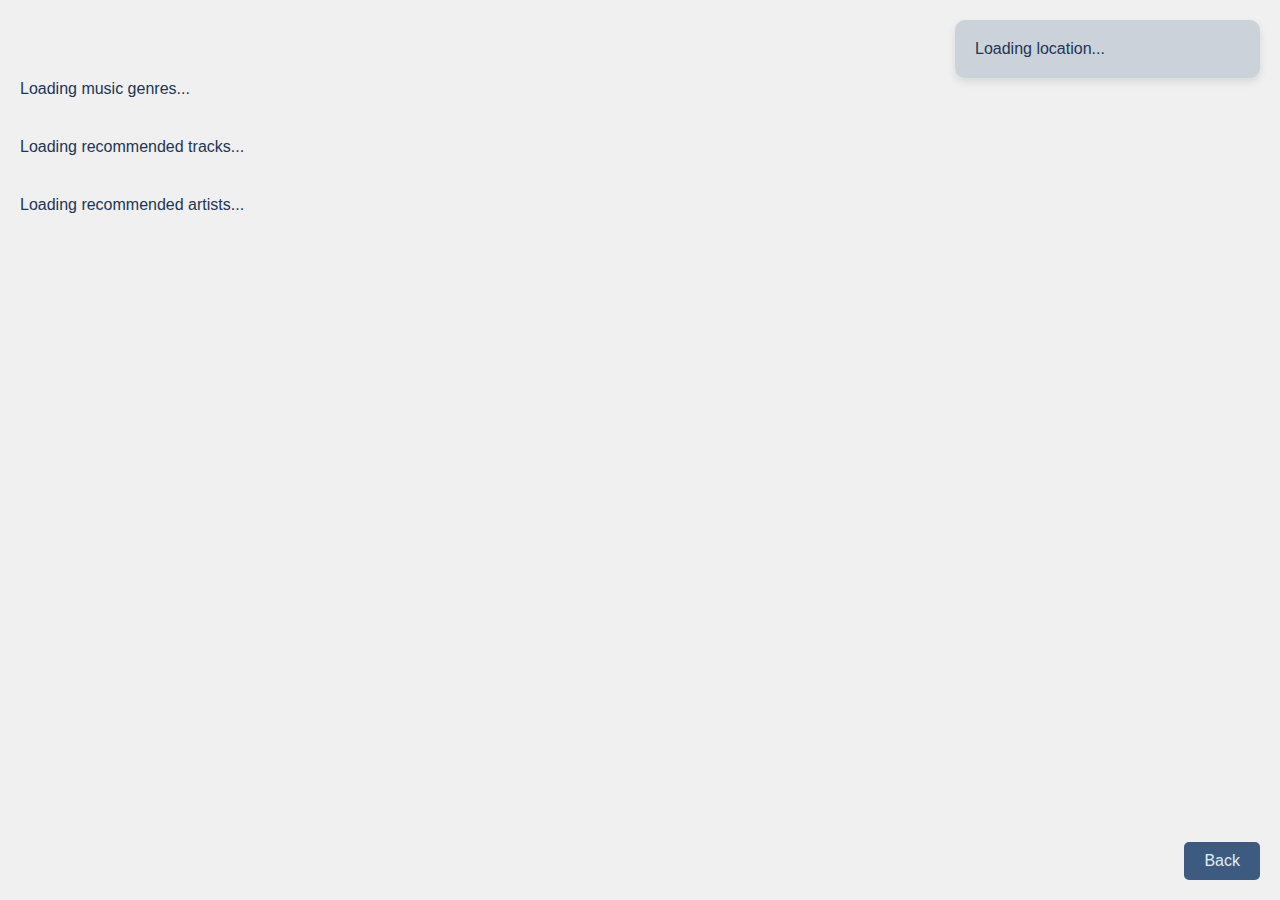
<file: natural_taste/forecast.html>
<!DOCTYPE html>
<html lang="en">
<head>
    <meta charset="UTF-8">
    <meta name="viewport" content="width=device-width, initial-scale=1.0">
    <title>5-Day Weather Forecast</title>
    <link rel="stylesheet" href="forecasting.css">
</head>
<body>
    <div id="main-content">
        <div id="weather-container">
            <div id="weather">
            </div>
        </div>
        <div id="genre-container">
            <div id="music-genre">
                Loading music genres...
            </div>
        </div>
        <div id="tracks-container">
            <div id="recommended-tracks">
                Loading recommended tracks...
            </div>
        </div>
        <div id="artists-container">
            <div id="artists">
                Loading recommended artists...
            </div>
        </div>
    </div>
    <div id="sidebar-content">
        <div id="location">
            Loading location...
        </div>
        <a href="javascript:void(0);" id="back-button" class="back-button">Back</a>
    </div>

    <script>
        const accuWeatherApiKey = 'insert your key here';
        const groqApiKey = 'insert your key here';

        async function getWeather() {
            const url = window.location.href;
            const locationKey = url.split('city=')[1].split('&')[0];
            const city_text = decodeURIComponent(url.split('city_text=')[1].split('&')[0]);

            try {
                const weather = await fetchWeatherData(locationKey);

                // Clear the loading text
                clearLoadingText();

                displayLocation(locationKey, weather, city_text);

                for (const dailyForecast of weather.DailyForecasts) {
                    const weatherInfo = `
                        <div class="weather-day">
                            <p class="weather-day-date">${new Date(dailyForecast.Date).toDateString()}</p>
                            <p class="weather-day-description">${dailyForecast.Day.IconPhrase}</p>
                            <p>Min Temp: ${dailyForecast.Temperature.Minimum.Value}°C</p>
                            <p>Max Temp: ${dailyForecast.Temperature.Maximum.Value}°C</p>
                        </div>
                    `;
                    document.getElementById('weather').innerHTML += weatherInfo;

                    const weatherDocument = `Min Temp: ${dailyForecast.Temperature.Minimum.Value}, Max Temp: ${dailyForecast.Temperature.Maximum.Value}, Weather: ${dailyForecast.Day.IconPhrase}`;
                    const musicGenre = await generateMusicGenre(weatherDocument);
                    document.getElementById('music-genre').innerHTML += `
                        <div class="genre-day">
                            <p class="genre-header">Music Genre:</p>
                            <p class="genre-description">${musicGenre}</p>
                        </div>
                    `;

                    const recommendedTracks = await generateRecommendedTracks(musicGenre);
                    document.getElementById('recommended-tracks').innerHTML += `
                        <div class="tracks-day">
                            <p class="tracks-header">Recommended Track:</p>
                            <p class="tracks-description">${recommendedTracks}</p>
                        </div>
                    `;

                    const artists = await generateArtists(musicGenre);
                    document.getElementById('artists').innerHTML += `
                        <div class="artist-day">
                            <p class="artist-header">Recommended Artist:</p>
                            <p class="artist-description">${artists}</p>
                        </div>
                    `;
                }

                // Set up the back button
                document.getElementById('back-button').href = `n_t.html?city=${encodeURIComponent(locationKey)}&city_text=${encodeURIComponent(city_text)}`;

            } catch (error) {
                displayError('weather', `Error fetching data: ${error.message}`);
            }
        }

        function clearLoadingText() {
            // Clear loading placeholders
            document.getElementById('weather').innerHTML = "";
            document.getElementById('music-genre').innerHTML = "";
            document.getElementById('recommended-tracks').innerHTML = "";
            document.getElementById('location').innerHTML = "";
            document.getElementById('artists').innerHTML = "";
        }

        function displayLocation(locationKey, weather, city_text) {
            city_text = decodeURIComponent(city_text);
            city_text = city_text.split(',')[0];
            const locationInfo = `
                <p>City: ${city_text}</p>
                <p>Temperature: ${weather.DailyForecasts[0].Temperature.Minimum.Value}°C</p>
            `;
            document.getElementById('location').innerHTML = locationInfo;
        }

        function displayError(elementId, message) {
            document.getElementById(elementId).innerHTML = `<p class="error">${message}</p>`;
        }

        async function fetchWeatherData(locationKey) {
            const weatherResponse = await fetch(`https://dataservice.accuweather.com/forecasts/v1/daily/5day/${locationKey}?apikey=${accuWeatherApiKey}`);
            if (!weatherResponse.ok) throw new Error(`Weather API error: ${weatherResponse.status} ${weatherResponse.statusText}`);
            const weatherData = await weatherResponse.json();
            return weatherData;
        }

        async function generateMusicGenre(weatherDocument) {
            const prompt = "Generate a detailed genre of music that best fits this weather. Make sure to only state the Music Genre in your response, nothing else.";
            return await groqLlamaGenerateSummary(prompt, weatherDocument);
        }

        async function generateRecommendedTracks(musicGenre) {
            const prompt = `Generate 1 song that best aligns with the genre: ${musicGenre}. Merely state the song's title. There can be nothing else written but the song's title and then state "by" and insert the artist's name. Never ever make up a song that doesn't exist`;
            return await groqLlamaGenerateSummary(prompt, "");
        }

        async function generateArtists(musicGenre) {
            const prompt = `Generate 1 musical artist that closely aligns with the genre: ${musicGenre}. Merely state the artist's name. Never ever make up a musical artist who doesn't exist`;
            return await groqLlamaGenerateSummary(prompt, "");
        }

        async function groqLlamaGenerateSummary(prompt, weatherDocument) {
            const url = "https://api.groq.com/openai/v1/chat/completions";
            const postData = {
                messages: [
                    {
                        role: 'user',
                        content: `${prompt} ${weatherDocument}`
                    }
                ],
                model: 'llama3-70b-8192',
                temperature: 1,
                max_tokens: 1024
            };

            const response = await fetch(url, {
                method: 'POST',
                headers: {
                    'Content-Type': 'application/json',
                    'Authorization': `Bearer ${groqApiKey}`
                },
                body: JSON.stringify(postData)
            });

            if (!response.ok) throw new Error(`HTTP error! status: ${response.status}`);
            const responseData = await response.json();
            return responseData.choices[0].message.content.trim();
        }

        window.onload = getWeather;
    </script>
</body>
</html>
</file>
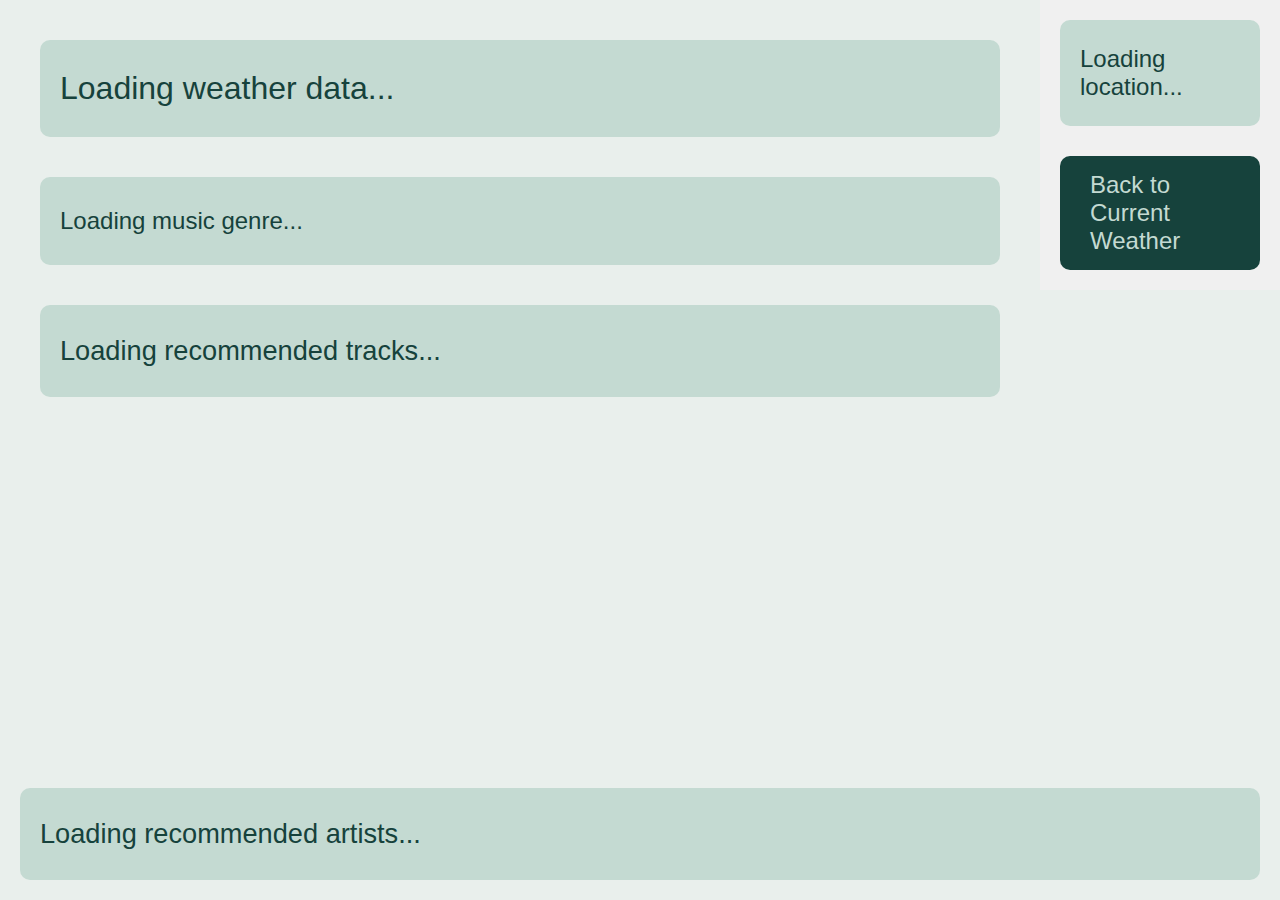
<file: natural_taste/historical.html>
<!DOCTYPE html>
<html lang="en">
<head>
    <meta charset="UTF-8">
    <meta name="viewport" content="width=device-width, initial-scale=1.0">
    <title>Historical Weather App</title>
    <link rel="stylesheet" href="histo.css">
    <style>
        #sidebar-content {
            position: fixed;
            top: 0;
            right: 0;
            padding: 20px;
            background-color: #f0f0f0;
            width: 200px; /* Adjust width as needed */
        }

        #content-wrapper {
            margin-right: 220px; /* Make space for the sidebar */
            padding: 20px;
        }

        .error {
            color: red;
        }
    </style>
</head>
<body>
    <div id="content-wrapper">
        <div id="main-content">
            <div id="weather">
                <p>Loading weather data...</p>
            </div>

            <div id="music-genre">
                <p>Loading music genre...</p>
            </div>

            <div id="recommended-tracks">
                <p>Loading recommended tracks...</p>
            </div>
        </div>

        <div id="sidebar-content">
            <div id="location">
                <p>Loading location...</p>
            </div>
            <a id="backButton" href="#" class="back-button">Back to Current Weather</a>
        </div>
    </div>

    <div id="artists">
        <p>Loading recommended artists...</p>
    </div>

    <script>
        const accuWeatherApiKey = 'insert your key here'; 
        const groqApiKey = 'insert your key here'; 

        async function getHistoricalWeather() {
            const url = window.location.href;
            const locationKey = url.split('city=')[1].split('&')[0];
            const city_text = decodeURIComponent(url.split('city_text=')[1].split('&')[0]);

            try {
                const historicalWeather = await fetchHistoricalWeatherData(locationKey);

                displayLocation(city_text, historicalWeather);

                const weatherDocument = `City: ${city_text}, Temperature: ${historicalWeather.Temperature.Metric.Value}°C, Weather: ${historicalWeather.WeatherText}`;
                
                // Generate music genre
                const musicGenre = await generateMusicGenre(weatherDocument);
                document.getElementById('music-genre').innerHTML = `<p>Music Genre: ${musicGenre}</p>`;

                // Generate recommended tracks
                const recommendedTracks = await generateRecommendedTracks(musicGenre);
                document.getElementById('recommended-tracks').innerHTML = `<p>Recommended Tracks:</p><ol>${recommendedTracks}</ol>`;

                // Generate recommended artists
                const artists = await generateArtists(musicGenre);
                document.getElementById('artists').innerHTML = `<p>Recommended Artists:</p><ol>${artists}</ol>`;

                // Update back button URL
                const backButton = document.getElementById('backButton');
                backButton.href = `n_t.html?city=${encodeURIComponent(locationKey)}&city_text=${encodeURIComponent(city_text)}`;

            } catch (error) {
                displayError('weather', `Error fetching data: ${error.message}`);
            }
        }

        function displayLocation(city_text, weather) {
            city_text = decodeURIComponent(city_text);
            city_text = city_text.split(',')[0];
            const locationInfo = `
                <p>City: ${city_text}</p>
                <p>Temperature: ${weather.Temperature.Metric.Value}°C</p>
            `;
            document.getElementById('location').innerHTML = locationInfo;
            document.getElementById('weather').innerHTML = `<p>Weather: ${weather.WeatherText}</p>`;
        }

        function displayError(elementId, message) {
            document.getElementById(elementId).innerHTML = `<p class="error">${message}</p>`;
        }

        async function fetchHistoricalWeatherData(locationKey) {
            const weatherResponse = await fetch(`https://dataservice.accuweather.com/currentconditions/v1/${locationKey}/historical/24?apikey=${accuWeatherApiKey}`);
            if (!weatherResponse.ok) throw new Error(`Weather API error: ${weatherResponse.status} ${weatherResponse.statusText}`);
            const weatherData = await weatherResponse.json();
            if (!weatherData[0]) throw new Error('Invalid weather data');

            return weatherData[0];
        }

        async function generateMusicGenre(weatherDocument) {
            const prompt = "Generate a detailed genre of music you believe best fits with this weather. Don't make any assumptions or references to the location in which you are picking music for. Merely state the Music Genre you'd recommend by inserting the genre name. (do not use '*' and do not provide explanations for the genre selected). For musical diversity, generate very specific and detailed genres.";
            return await groqLlamaGenerateSummary(prompt, weatherDocument);
        }

        async function generateRecommendedTracks(musicGenre) {
            const prompt = `Generate 5 songs that best align with the genre: ${musicGenre}. Merely state the songs you'd recommend in this format: A ranked top to bottom list of songs (don't write anything else aside the list) (do not use '*' and do not provide explanations for the songs selected). Once the song title is displayed in "" say "by (artist's name insert). Never ever make up a song that doesn't exist.`;
            return await groqLlamaGenerateSummary(prompt, "");
        }

        async function generateArtists(musicGenre) {
            const prompt = `Generate a number list of 5 musical artists that best align with this genre: ${musicGenre}. Merely state the artists you'd recommend in this format: A ranked top to bottom list of artists (don't write anything else aside the list) (do not use '*' and do not provide explanations for the artists selected. For diversity purposes do not list any artists listed in the tracks generated). Never ever make up a musical who doesn't exist.`;
            return await groqLlamaGenerateSummary(prompt, "");
        }

        async function groqLlamaGenerateSummary(prompt, weatherDocument) {
            const formattedPrompt = formatTextData(prompt);
            const formattedWeatherDocument = formatTextData(weatherDocument);

            const url = "https://api.groq.com/openai/v1/chat/completions";
            const postData = {
                messages: [
                    {
                        role: 'user',
                        content: `${formattedPrompt} ${formattedWeatherDocument}`
                    }
                ],
                model: 'llama3-70b-8192',
                temperature: 1,
                max_tokens: 1024,
                top_p: 1,
                stream: false,
                stop: null
            };

            try {
                const response = await fetch(url, {
                    method: 'POST',
                    headers: {
                        'Content-Type': 'application/json',
                        'Authorization': `Bearer ${groqApiKey}`
                    },
                    body: JSON.stringify(postData)
                });

                if (!response.ok) throw new Error(`HTTP error! status: ${response.status}`);
                
                const responseData = await response.json();
                if (!responseData || !responseData.choices || !responseData.choices[0] || !responseData.choices[0].message || !responseData.choices[0].message.content) {
                    throw new Error("Invalid response structure");
                }

                return formatTextData(responseData.choices[0].message.content);
            } catch (error) {
                console.error("Error in fetch request: " + error.message);
                return "Could not generate the summary.";
            }
        }

        function formatTextData(text) {
            return text.trim().replace(/^\s+|\s+$/g, '');
        }

        window.onload = getHistoricalWeather;
    </script>
</body>
</html>
</file>
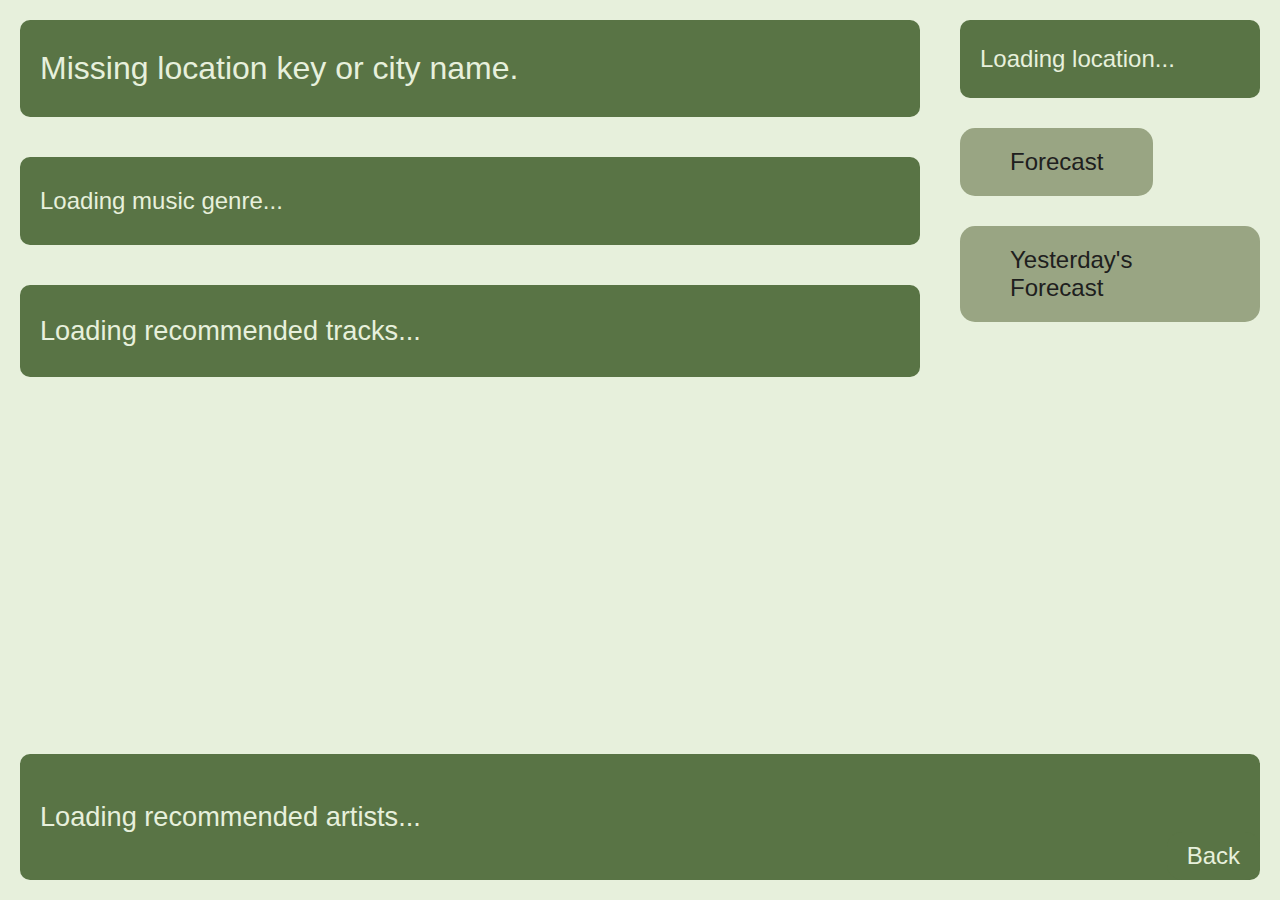
<file: natural_taste/n_t.html>
<!DOCTYPE html>
<html lang="en">
<head>
    <meta charset="UTF-8">
    <meta name="viewport" content="width=device-width, initial-scale=1.0">
    <title>Weather App</title>
    <link rel="stylesheet" href="style.css">
</head>
<body>
    <div id="content-wrapper">
        <div id="main-content">
            <div id="weather">
                <p>Loading weather data...</p>
            </div>

            <div id="music-genre">
                <p>Loading music genre...</p>
            </div>

            <div id="recommended-tracks">
                <p>Loading recommended tracks...</p> 
            </div>
        </div>

        <div id="sidebar-content">
            <div id="location">
                <p>Loading location...</p> 
            </div>
            <div id="forecast_button">
                <a href="javascript:void(0);" id="forecast-link" class="forecast-button">Forecast</a>
            </div>
            <div id="historical_button">
                <a href="javascript:void(0);" id="historical-link" class="historical-button">Yesterday's Forecast</a>
            </div>
        </div>
    </div>

    <div id="artists">
        <p>Loading recommended artists...</p> 
    </div>
    <a href="intel.html" class="back-button">Back</a>
    <script>
        const accuWeatherApiKey = 'insert your key here';
        const groqApiKey = 'insert your key here';

        async function getWeather() {
            const url = window.location.href;
            const locationKey = new URLSearchParams(window.location.search).get('city');
            const city_name = new URLSearchParams(window.location.search).get('city_text');

            if (!locationKey || !city_name) {
                displayError('weather', 'Missing location key or city name.');
                return;
            }

            try {
                const weather = await fetchWeatherData(locationKey);

                displayLocation(locationKey, weather, city_name);
                
                const weatherDocument = `City: ${locationKey}, Temperature: ${weather.Temperature.Metric.Value}°C, Weather: ${weather.WeatherText}`;
                const musicGenre = await generateMusicGenre(weatherDocument);
                document.getElementById('music-genre').innerHTML = `<p>Music Genre: ${musicGenre}</p>`;

                const recommendedTracks = await generateRecommendedTracks(musicGenre);
                document.getElementById('recommended-tracks').innerHTML = `<p>Recommended Tracks:</p><ol>${recommendedTracks}</ol>`;

                const artists = await generateArtists(musicGenre);
                document.getElementById('artists').innerHTML = `<p>Recommended Artists:</p><ol>${artists}</ol>`;

                // Update forecast and historical buttons with location key and city name
                document.getElementById('forecast-link').href = `forecast.html?city=${encodeURIComponent(locationKey)}&city_text=${encodeURIComponent(city_name)}`;
                document.getElementById('historical-link').href = `historical.html?city=${encodeURIComponent(locationKey)}&city_text=${encodeURIComponent(city_name)}`;

            } catch (error) {
                displayError('weather', `Error fetching data: ${error.message}`);
                setTimeout(() => {
                    window.location.href = 'intel.html'; // Redirects to intel.html if there's any issues after 3 seconds
                }, 3000);
            }
        }

        function displayLocation(locationKey, weather, city_text) {
            city_text = decodeURIComponent(city_text);
            city_text = city_text.split(',')[0];
            const locationInfo = `
                <p>City: ${city_text}</p>
                <p>Temperature: ${weather.Temperature.Metric.Value}°C</p>
            `;
            document.getElementById('location').innerHTML = locationInfo;

            const weatherInfo = `<p>Weather: ${weather.WeatherText}</p>`;
            document.getElementById('weather').innerHTML = weatherInfo;
        }

        function displayError(elementId, message) {
            document.getElementById(elementId).innerHTML = `<p class="error">${message}</p>`;
        }
        
        async function fetchWeatherData(locationKey) {
            const weatherResponse = await fetch(`https://dataservice.accuweather.com/currentconditions/v1/${locationKey}?apikey=${accuWeatherApiKey}`);
            if (!weatherResponse.ok) throw new Error(`Weather API error: ${weatherResponse.status} ${weatherResponse.statusText}`);
            const weatherData = await weatherResponse.json();
            if (!weatherData[0]) throw new Error('Invalid weather data');

            return weatherData[0];
        }

        async function generateMusicGenre(weatherDocument) {
            const prompt = "Generate a detailed genre of music you believe best fits with this weather. Don't make any assumptions or references to the location in which you are picking music for. Merely state the Music Genre you'd recommend by inserting the genre name. (do not use '*' and do not provide explanations for the genre selected). For musical diversity, generate very specific and detailed genres.";
            return await groqLlamaGenerateSummary(prompt, weatherDocument);
        }

        async function generateRecommendedTracks(musicGenre) {
            const prompt = `Generate 5 songs that best align with the genre: ${musicGenre}. Merely state the songs you'd recommend in this format: A ranked top to bottom list of songs (don't write anything else aside the list) (do not use '*' and do not provide explanations for the songs selected). Once the song title is displayed in "" say "by (artist's name insert). Never ever make up a song that doesn't exist.`;
            return await groqLlamaGenerateSummary(prompt, "");
        }

        async function generateArtists(musicGenre) {
            const prompt = `Generate a number list of 5 musical artists that best align with this genre: ${musicGenre}. Merely state the artists you'd recommend in this format: A ranked top to bottom list of artists (don't write anything else aside the list) (do not use '*' and do not provide explanations for the artists selected. For diversity purposes do not list any artists listed in the tracks generated). Never ever list a musical artist who doesn't exist.`;
            return await groqLlamaGenerateSummary(prompt, "");
        }

        async function groqLlamaGenerateSummary(prompt, weatherDocument) {
            const formattedPrompt = formatTextData(prompt);
            const formattedWeatherDocument = formatTextData(weatherDocument);

            const url = "https://api.groq.com/openai/v1/chat/completions";
            const postData = {
                messages: [
                    {
                        role: 'user',
                        content: `${formattedPrompt} ${formattedWeatherDocument}`
                    }
                ],
                model: 'llama3-70b-8192',
                temperature: 1,
                max_tokens: 1024,
                top_p: 1,
                stream: false,
                stop: null
            };

            try {
                const response = await fetch(url, {
                    method: 'POST',
                    headers: {
                        'Content-Type': 'application/json',
                        'Authorization': `Bearer ${groqApiKey}`
                    },
                    body: JSON.stringify(postData)
                });

                if (!response.ok) throw new Error(`HTTP error! status: ${response.status}`);
                
                const responseData = await response.json();
                if (!responseData || !responseData.choices || !responseData.choices[0] || !responseData.choices[0].message || !responseData.choices[0].message.content) {
                    throw new Error("Invalid response structure");
                }

                return formatTextData(responseData.choices[0].message.content);
            } catch (error) {
                console.error("Error in fetch request: " + error.message);
                return "Could not generate the summary.";
            }
        }

        function formatTextData(text) {
            return text.trim().replace(/^\s+|\s+$/g, '');
        }

        window.onload = getWeather;
    </script>
</body>
</html>
</file>
<file: natural_taste/forecasting.css>
/* General body styling */
body {
    display: flex;
    justify-content: space-between;
    align-items: flex-start;
    height: 100vh;
    font-family: Arial, sans-serif;
    background-color: #F0F0F0; 
    color: #213555; 
    margin: 0;
    padding: 20px;
    box-sizing: border-box;
    overflow-y: auto;
}

/* Main content area */
#main-content {
    display: flex;
    flex-direction: column;
    gap: 40px;
    flex: 3;
    padding-right: 20px;
}

/* Sidebar content */
#sidebar-content {
    display: flex;
    flex-direction: column;
    gap: 20px;
    flex: 1;
}

/* Styling for weather info */
#weather {
    display: flex;
    overflow-x: auto;
    padding: 10px 0;
}

.weather-day {
    background-color: #fff; 
    border: 1px solid #ddd; 
    border-radius: 10px;
    padding: 20px;
    box-shadow: 0 4px 8px rgba(0, 0, 0, 0.1); 
    min-width: 200px; 
    flex: 0 0 auto; 
    text-align: center; 
}

.weather-day-date {
    font-size: 1.4em;
    font-weight: bold;
    margin-bottom: 10px;
}

.weather-day-description {
    font-size: 1.2em;
    margin-bottom: 10px;
}

.weather-day p {
    font-size: 1em;
    margin: 5px 0;
}

/* Styling for music genre, tracks, and artists info */
#genre-container, #tracks-container, #artists-container {
    width: 100%;
}

#music-genre, #recommended-tracks, #artists {
    display: grid;
    grid-template-columns: repeat(auto-fit, minmax(200px, 1fr));
    gap: 20px;
}

.genre-day, .tracks-day, .artist-day {
    background-color: rgba(61, 90, 128, 0.2);
    border-radius: 10px;
    padding: 15px;
    box-shadow: 0 4px 8px rgba(0, 0, 0, 0.1);
    text-align: center;
}

.genre-header, .tracks-header, .artist-header {
    font-size: 1.1em;
    font-weight: bold;
    margin-bottom: 10px;
}

.genre-description, .tracks-description, .artist-description {
    font-size: 1em;
    margin: 5px 0;
}

/* Styling for the location information */
#location {
    background-color: rgba(61, 90, 128, 0.2); 
    border-radius: 10px;
    padding: 20px;
    box-shadow: 0 4px 8px rgba(0, 0, 0, 0.1);
}

#location p {
    font-size: 1.3em;
    margin: 5px 0;
}

.back-button {
    position: fixed;
    bottom: 20px;
    right: 20px;
    background-color: #3d5a80;
    color: #E1EEf2;
    padding: 10px 20px;
    text-decoration: none;
    border-radius: 5px;
}

/* Responsive design */
@media (max-width: 768px) {
    body {
        flex-direction: column;
    }

    #main-content, #sidebar-content {
        width: 100%;
        padding: 0;
    }

    #weather {
        flex-direction: column;
        overflow-x: visible;
    }

    .weather-day {
        border-right: none;
        border-bottom: 2px solid rgba(61, 90, 128, 0.5); 
        padding: 15px 0;
        min-width: auto;
    }

    .weather-day:last-child {
        border-bottom: none;
    }

    #music-genre, #recommended-tracks, #artists {
        grid-template-columns: 1fr;
    }
}
</file>
<file: natural_taste/histo.css>
/* General body styling */
body {
    display: flex;
    flex-direction: column;
    justify-content: space-between;
    min-height: 100vh;
    font-family: Arial, sans-serif;
    background-color: #E9EFEC; 
    color: #16423C; 
    margin: 0;
    padding: 20px;
    box-sizing: border-box;
    overflow-y: auto;
}

#content-wrapper {
    display: flex;
    justify-content: space-between;
    flex-grow: 1;
}

/* Left side (weather and genres) */
#main-content {
    display: flex;
    flex-direction: column;
    gap: 40px;
    flex: 3;
    padding-right: 20px;
}

/* Right side (location) */
#sidebar-content {
    display: flex;
    flex-direction: column;
    gap: 20px;
    flex: 1;
    padding-left: 20px;
}

/* Styling for weather info */
#weather {
    background-color: #C4DAD2; 
    border-radius: 10px;
    padding: 20px;
    display: flex;
    flex-direction: column;
    align-items: flex-start;
}

#weather p {
    font-size: 2em;
    margin: 10px 0;
    color: #16423C; 
}

/* Back button styling */
.back-button {
    background-color: #16423C; 
    color: #C4DAD2; 
    padding: 15px 30px;
    border-radius: 10px;
    text-decoration: none;
    font-size: 1.5em;
    margin-top: 10px;
    transition: background-color 0.3s ease;
    align-self: flex-start;
}

.back-button:hover {
    background-color: #B2C6B8; /* Slightly darker shade on hover */
}

/* Styling for music genre info */
#music-genre {
    background-color: #C4DAD2; 
    border-radius: 10px;
    padding: 20px;
}

#music-genre p {
    font-size: 1.5em;
    margin: 10px 0;
    color: #16423C; 
}

/* Styling for recommended tracks */
#recommended-tracks {
    background-color: #C4DAD2; 
    border-radius: 10px;
    padding: 20px;
}

#recommended-tracks p {
    font-size: 1.7em;
    margin: 10px 0;
    color: #16423C; 
}

#recommended-tracks ol {
    font-size: 1.7em;
    margin: 10px 0;
    list-style-position: inside;
    padding-left: 0;
    color: #16423C; 
}

/* Styling for the location information */
#location {
    background-color: #C4DAD2; 
    border-radius: 10px;
    padding: 20px;
}

#location p {
    font-size: 1.5em;
    margin: 5px 0;
    color: #16423C; 
}

/* Styling for recommended artists */
#artists {
    background-color: #C4DAD2; 
    border-radius: 10px;
    padding: 20px;
    margin-top: 20px;
}

#artists p, 
#artists ol {
    font-size: 1.7em;
    margin: 10px 0;
    list-style-position: inside;
    padding-left: 0;
    color: #16423C; 
}

/* Responsive design */
@media (max-width: 768px) {
    #content-wrapper {
        flex-direction: column;
    }

    #main-content, #sidebar-content {
        width: 100%;
        padding: 0;
    }
}
</file>
<file: natural_taste/style.css>
/* General body styling */
body {
    display: flex;
    flex-direction: column;
    justify-content: space-between;
    min-height: 100vh;
    font-family: Arial, sans-serif;
    background-color: #E7F0DC; 
    color: #E7F0DC;
    margin: 0;
    padding: 20px;
    box-sizing: border-box;
    overflow-y: auto;
}

#content-wrapper {
    display: flex;
    justify-content: space-between;
    flex-grow: 1;
}

/* Left side (weather and genres) */
#main-content {
    display: flex;
    flex-direction: column;
    gap: 40px;
    flex: 3;
    padding-right: 20px;
}

/* Right side (location) */
#sidebar-content {
    display: flex;
    flex-direction: column;
    gap: 20px;
    flex: 1;
    padding-left: 20px;
}

/* Styling for weather info */
#weather {
    background-color: #597445; 
    border-radius: 10px;
    padding: 20px;
    display: flex;
    flex-direction: column;
    align-items: flex-start;
}

#weather p {
    font-size: 2em;
    margin: 10px 0;
    color: #E7F0DC; 
}

/* Styling for forecast button */
.forecast-button, .historical-button {
    display: inline-block;
    background-color: #99A583; 
    color: #1E201E; 
    padding: 20px 50px;
    border-radius: 15px;
    text-decoration: none;
    font-size: 1.5em;
    margin-top: 10px;
    transition: background-color 0.3s ease;
    align-self: flex-start;
}
.back-button {
    display: inline-block;
    background-color: #597445; 
    color: #E7F0DC; 
    padding: 10px 20px; 
    border-radius: 15px;
    text-align: center;
    text-decoration: none;
    font-size: 1.5em;
    margin-top: 10px;
    position: fixed; 
    right: 20px; 
    bottom: 20px; 
    transition: background-color 0.3s ease;
    width: auto; 

}

.forecast-button:hover, .historical-button:hover {
    background-color: #77a113; /* Slightly darker shade on hover */
}
.back-button:hover {
    background-color: #99A583;
}

/* Styling for music genre info */
#music-genre {
    background-color: #597445; 
    border-radius: 10px;
    padding: 20px;
}

#music-genre p {
    font-size: 1.5em;
    margin: 10px 0;
    color: #E7F0DC; 
}

/* Styling for recommended tracks */
#recommended-tracks {
    background-color: #597445; 
    border-radius: 10px;
    padding: 20px;
}

#recommended-tracks p {
    font-size: 1.7em;
    margin: 10px 0;
    color: #E7F0DC; 
}

#recommended-tracks ol {
    font-size: 1.7em;
    margin: 10px 0;
    list-style-position: inside;
    padding-left: 0;
    color: #E7F0DC; 
}

/* Styling for the location information */
#location {
    background-color: #597445; 
    border-radius: 10px;
    padding: 20px;
}

#location p {
    font-size: 1.5em;
    margin: 5px 0;
    color: #E7F0DC; 
}

/* Styling for recommended artists */
#artists {
    background-color: #597445; 
    font-size: 1.7em;
    border-radius: 10px;
    padding: 20px;
    margin-top: 20px;
}

/* Responsive design */
@media (max-width: 768px) {
    #content-wrapper {
        flex-direction: column;
    }

    #main-content, #sidebar-content {
        width: 100%;
        padding: 0;
    }
}
</file>
